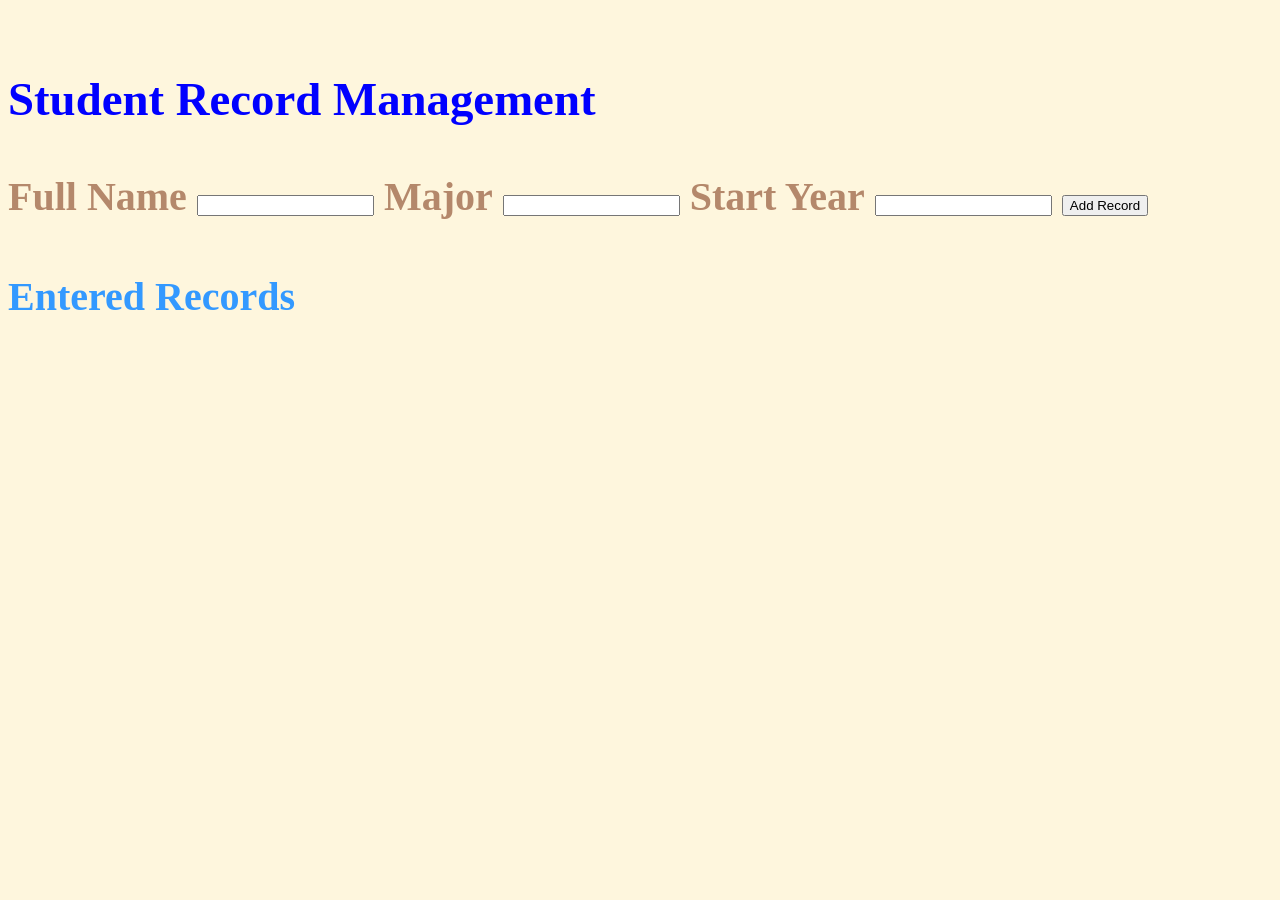
<file: index.html>
<!--
===============================================
Student Name: 	Priyatham Goud Kata
Solution for Assignment 2
===============================================
-->


<html>
	<head>
		<title>Student Record Management/Entry.</title>
		<!-- Reference to external stylesheet and Javascript files-->
			<link rel= "stylesheet" type="text/css" href= "main.css" >
			<script type= "text/javascript" src= "main.js"></script>
			<body>
		<!--Form to display input text fields and button-->
				<form name="myform" >
					<h3>Student Record Management</h3>
					<label for="Full Name"><b>Full Name</b></label>
						<input type="text" id="fullName" name="fullName" required>
					<label for="Major"><b>Major</b></label>
						<input type="text" id="major" name="major" required>
					<label for="Start Year"><b>Start Year</b></label>
						<input type="text" id="startYear" name="startYear" required>
						<input type="button" value="Add Record" id="addRec" onclick= "myFunction()">
					<h4> Entered Records </h4>
					<div id="my_div"></div> 
				</form>
		</body>
	</head>
</html>
</file>
<file: main.css>
/*
===============================================
Student Name: 	Priyatham Goud Kata
Solution for Assignment 2
===============================================
*/

		body 
		{
			padding-top: 5%;
			font-size: 30pt;
			font-family: Times New Roman, cursive;
			background-color: #fef6dd;
		}
		div
		{	
			color:#2f24a9
		}				
		h3   
		{
			color: blue;
		}
		h4   
		{
			color:#3399ff;;
		}
		label 
		{
			color: #B4886B;
			font-weight: bold;
			width: 150px;
		}
		button
		{
			background-color: #4CAF50; 
			border: none;
			color: #56EF78;
			padding: 15px 32px;
			text-align: center;
			text-decoration: none;
			display: inline-block;
			font-size: 16px;
		}
</file>
